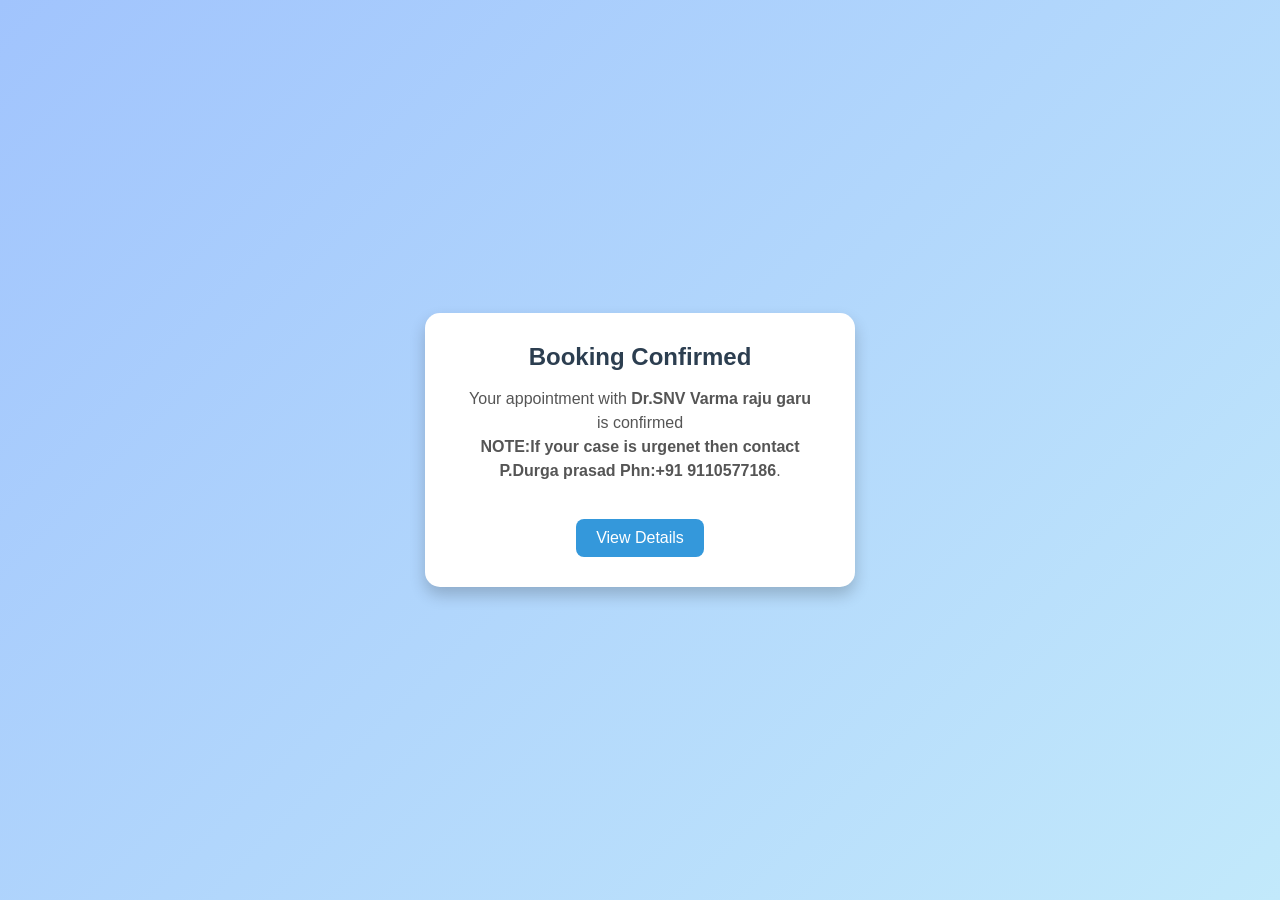
<file: contact.html>
<!DOCTYPE html>
<html lang="en">
<head>
  <meta charset="UTF-8">
  <title>Appointment Box</title>
  <style>
    body {
      margin: 0;
      height: 100vh;
      display: flex;
      justify-content: center;
      align-items: center;
      background: linear-gradient(135deg, #a1c4fd, #c2e9fb);
      font-family: 'Segoe UI', Tahoma, Geneva, Verdana, sans-serif;
    }

    .msg-box {
      background-color: #ffffff;
      border-radius: 15px;
      box-shadow: 0 8px 16px rgba(0, 0, 0, 0.2);
      padding: 30px 40px;
      text-align: center;
      width: 350px;
      transition: transform 0.3s ease;
    }

    .msg-box:hover {
      transform: scale(1.03);
    }

    .msg-box h2 {
      margin: 0 0 15px;
      color: #2c3e50;
    }

    .msg-box p {
      color: #555;
      font-size: 16px;
      line-height: 1.5;
    }

    .msg-box button {
      margin-top: 20px;
      padding: 10px 20px;
      border: none;
      background-color: #3498db;
      color: white;
      border-radius: 8px;
      font-size: 16px;
      cursor: pointer;
      transition: background 0.3s;
    }

    .msg-box button:hover {
      background-color: #2980b9;
    }
  </style>
</head>
<body>
  <div class="msg-box">
    <h2>Booking Confirmed</h2>
    <p>Your appointment with <strong>Dr.SNV Varma raju garu</strong> is confirmed <br>
    <strong><b>NOTE:</b>If your case is urgenet then contact <b>P.Durga prasad Phn:+91 9110577186</b></strong>.</p>
    <button>View Details</button>
  </div>
</body>
</html>
</file>
